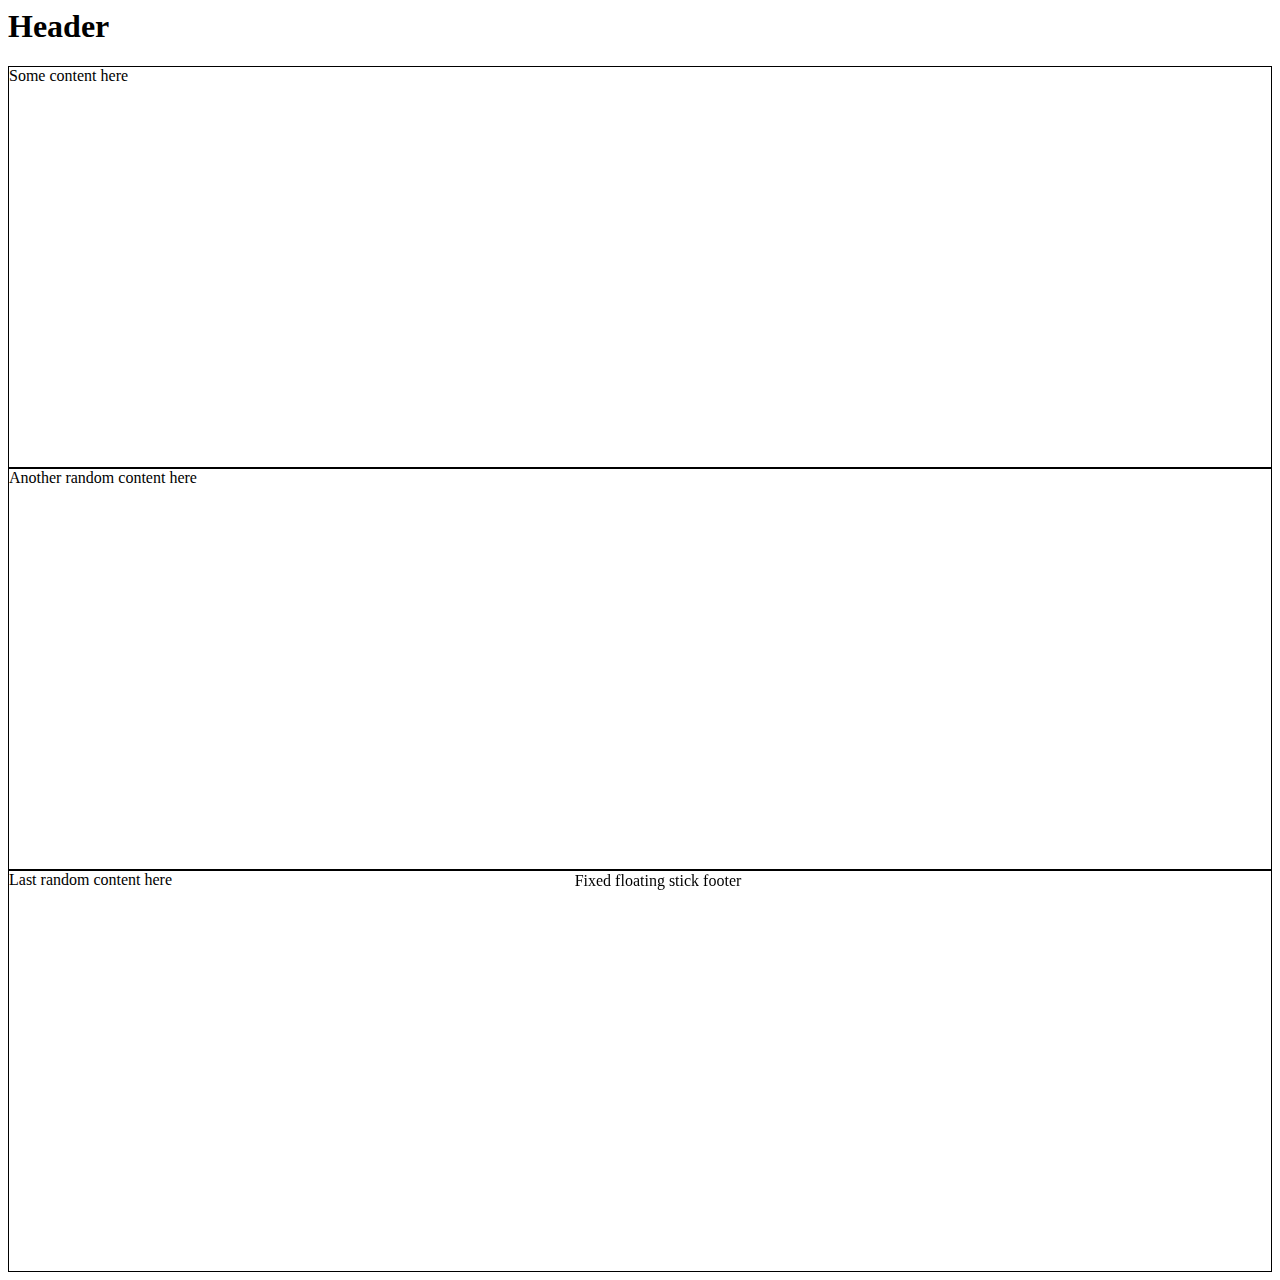
<file: index.html>
<html>
    <head>
        <link rel="stylesheet" type="text/css" href="sample.css">
        <script src="lazyLoad.js"></script>
    </head>
    <body>
        <header>
            <h1>Header</h1>
        </header>
        <main>
            <section class="random-sections">
                Some content here
            </section>
            <section class="random-sections">
                Another random content here
            </section>
            <section class="random-sections">
                Last random content here
            </section>
            <div class="lazy-load">
                <template>
                    <section class="random-sections">
                        <h2>Image Section</h2>
                        <span class="image-container">
                            <img class="responsive" height="300" src="https://homepages.cae.wisc.edu/~ece533/images/airplane.png" />
                        </span>
                    </section>
                </template>
            </div>
            <div class="lazy-load">
                <template>
                    <section>
                        <h2>Video Section</h2>
                        <video controls>
                            <source src=http://techslides.com/demos/sample-videos/small.webm type=video/webm />
                            <source src=http://techslides.com/demos/sample-videos/small.ogv type=video/ogg />
                            <source src=http://techslides.com/demos/sample-videos/small.mp4 type=video/mp4 />
                            <source src=http://techslides.com/demos/sample-videos/small.3gp type=video/3gp />
                        </video>
                    </section>
                </template>
            </div>
        </main>
        <footer>Fixed floating stick footer</footer>
        <script src="template.js"></script>
    </body>
</html>
</file>
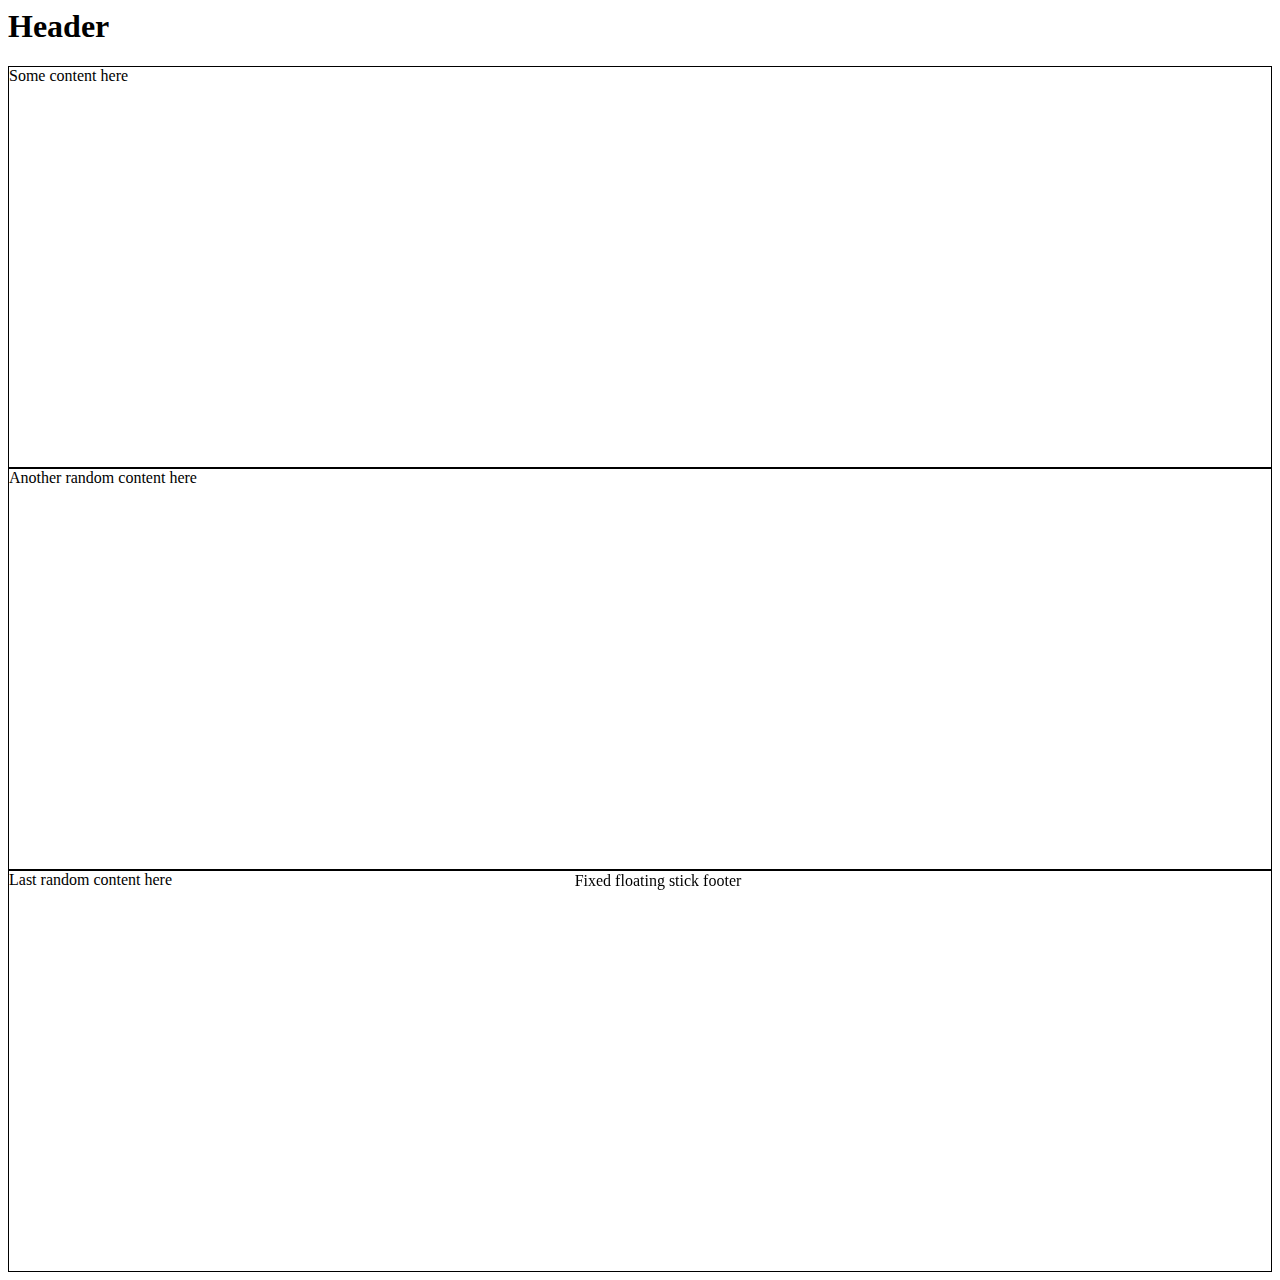
<file: sample.html>
<html>
    <head>
        <link rel="stylesheet" type="text/css" href="sample.css">
        <script src="lazyLoad.js"></script>
    </head>
    <body>
        <header>
            <h1>Header</h1>
        </header>
        <main>
            <section class="random-sections">
                Some content here
            </section>
            <section class="random-sections">
                Another random content here
            </section>
            <section class="random-sections">
                Last random content here
            </section>
            <div class="lazy-load">
                <template>
                    <section class="random-sections">
                        <h2>Image Section</h2>
                        <span class="image-container">
                            <img class="responsive" height="300" src="https://homepages.cae.wisc.edu/~ece533/images/airplane.png" />
                        </span>
                    </section>
                </template>
            </div>
            <div class="lazy-load">
                <template>
                    <section>
                        <h2>Video Section</h2>
                        <video controls>
                            <source src=http://techslides.com/demos/sample-videos/small.webm type=video/webm />
                            <source src=http://techslides.com/demos/sample-videos/small.ogv type=video/ogg />
                            <source src=http://techslides.com/demos/sample-videos/small.mp4 type=video/mp4 />
                            <source src=http://techslides.com/demos/sample-videos/small.3gp type=video/3gp />
                        </video>
                    </section>
                </template>
            </div>
        </main>
        <footer>Fixed floating stick footer</footer>
        <script src="template.js"></script>
    </body>
</html>
</file>
<file: sample.css>
footer {
    position: fixed;
    bottom: 0;
    z-index: 2;
    padding: 10px;
    text-align: center;
    width: 100%;
}
.random-sections { 
    min-height: 400px;
}
section {
    border: 1px solid black;
}
.responsive {
    display: block;
    width: auto;
    height: auto;
    max-width: 100%;
    max-height: 100%;
}
.image-container { 
    display: flex;
    justify-content: center; /* horizontal centering */
}
/* main {
    height: 1200px;
    overflow: scroll;
} */
</file>
